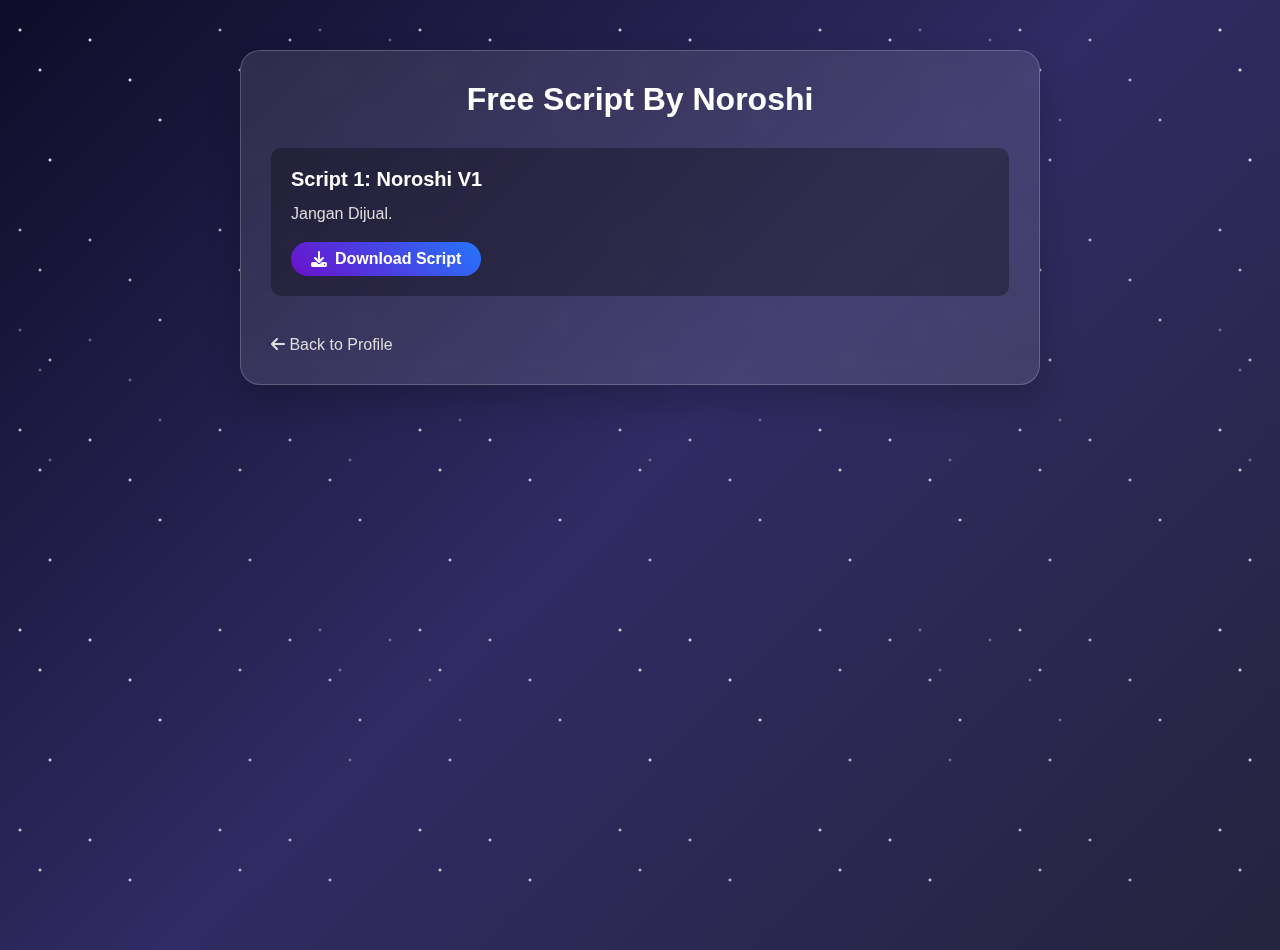
<file: scripts.html>
<!DOCTYPE html>
<html lang="en">
<head>
    <meta charset="UTF-8">
    <meta name="viewport" content="width=device-width, initial-scale=1.0">
    <title>Free Scripts - By Noroshi</title>
    <link rel="stylesheet" href="style.css">
    <link rel="stylesheet" href="https://cdnjs.cloudflare.com/ajax/libs/font-awesome/6.4.0/css/all.min.css">
    <style>
        .script-container {
            max-width: 800px;
            margin: 50px auto;
            background: rgba(255, 255, 255, 0.1);
            backdrop-filter: blur(10px);
            border-radius: 20px;
            padding: 30px;
            box-shadow: 0 15px 35px rgba(0, 0, 0, 0.2);
            border: 1px solid rgba(255, 255, 255, 0.2);
        }
        
        .script-item {
            background: rgba(0, 0, 0, 0.3);
            border-radius: 10px;
            padding: 20px;
            margin-bottom: 20px;
            transition: all 0.3s ease;
        }
        
        .script-item:hover {
            background: rgba(0, 0, 0, 0.5);
            transform: translateY(-5px);
        }
        
        .script-title {
            font-size: 20px;
            margin-bottom: 10px;
            color: #fff;
        }
        
        .script-description {
            color: #ddd;
            margin-bottom: 15px;
            line-height: 1.6;
        }
        
        .download-btn {
            background: linear-gradient(45deg, #6a11cb, #2575fc);
            color: white;
            border: none;
            padding: 8px 20px;
            border-radius: 50px;
            cursor: pointer;
            font-weight: 600;
            transition: all 0.3s ease;
            display: inline-flex;
            align-items: center;
            gap: 8px;
            text-decoration: none;
        }
        
        .download-btn:hover {
            transform: translateY(-2px);
            box-shadow: 0 5px 15px rgba(0, 0, 0, 0.3);
        }
        
        .back-btn {
            display: inline-block;
            margin-top: 20px;
            color: #ddd;
            text-decoration: none;
            font-size: 16px;
            transition: color 0.3s;
        }
        
        .back-btn:hover {
            color: #fff;
        }
    </style>
</head>
<body>
    <div id="stars"></div>
    <div id="stars2"></div>
    <div id="stars3"></div>
    
    <div class="script-container">
        <h1 style="text-align: center; margin-bottom: 30px;">Free Script By Noroshi</h1>
      
        <div class="script-item">
            <h2 class="script-title">Script 1: Noroshi V1</h2>
            <p class="script-description">Jangan Dijual.</p>
            <a href="https://www.mediafire.com/file/cb7a3r7ni9m6nxm/⏤͟͟͞͞𝑵𝒐𝒓𝒐𝒔𝒉𝒊+=𝑻𝒓𝒖𝒆.zip/file" class="download-btn" target="_blank">
                <i class="fas fa-download"></i> Download Script
            </a>
        </div>
        
        <a href="index.html" class="back-btn">
            <i class="fas fa-arrow-left"></i> Back to Profile
        </a>
    </div>
</body>
</html>
</file>
<file: style.css>
/* Base Styles */
* {
    margin: 0;
    padding: 0;
    box-sizing: border-box;
    font-family: 'Segoe UI', Tahoma, Geneva, Verdana, sans-serif;
}

body {
    overflow-x: hidden;
    color: #fff;
    background: linear-gradient(135deg, #0f0c29, #302b63, #24243e);
    min-height: 100vh;
    position: relative;
}

/* Star Background */
#stars, #stars2, #stars3 {
    position: fixed;
    top: 0;
    left: 0;
    width: 100%;
    height: 100%;
    z-index: -1;
}

#stars {
    background: transparent;
    animation: animStar 50s linear infinite;
}

#stars2 {
    background: transparent;
    animation: animStar 100s linear infinite;
}

#stars3 {
    background: transparent;
    animation: animStar 150s linear infinite;
}

#stars:after, #stars2:after, #stars3:after {
    content: " ";
    position: absolute;
    top: 0;
    left: 0;
    width: 100%;
    height: 100%;
    background: transparent;
    background-image: 
        radial-gradient(2px 2px at 20px 30px, #fff, rgba(0,0,0,0)),
        radial-gradient(2px 2px at 40px 70px, #fff, rgba(0,0,0,0)),
        radial-gradient(2px 2px at 50px 160px, #fff, rgba(0,0,0,0)),
        radial-gradient(2px 2px at 90px 40px, #fff, rgba(0,0,0,0)),
        radial-gradient(2px 2px at 130px 80px, #fff, rgba(0,0,0,0)),
        radial-gradient(2px 2px at 160px 120px, #fff, rgba(0,0,0,0));
    background-repeat: repeat;
    background-size: 200px 200px;
}

#stars2:after {
    background-size: 300px 300px;
    opacity: 0.5;
}

#stars3:after {
    background-size: 400px 400px;
    opacity: 0.3;
}

@keyframes animStar {
    from {
        transform: translateY(0px);
    }
    to {
        transform: translateY(-2000px);
    }
}

/* Container Styles */
.container {
    display: flex;
    justify-content: center;
    align-items: center;
    min-height: 100vh;
    padding: 20px;
}

.profile-card {
    background: rgba(255, 255, 255, 0.1);
    backdrop-filter: blur(10px);
    border-radius: 20px;
    padding: 30px;
    text-align: center;
    box-shadow: 0 15px 35px rgba(0, 0, 0, 0.2);
    max-width: 400px;
    width: 100%;
    border: 1px solid rgba(255, 255, 255, 0.2);
    transition: transform 0.3s ease;
}

.profile-card:hover {
    transform: translateY(-10px);
}

.profile-img {
    width: 150px;
    height: 150px;
    border-radius: 50%;
    object-fit: cover;
    border: 5px solid rgba(255, 255, 255, 0.2);
    box-shadow: 0 10px 25px rgba(0, 0, 0, 0.3);
    margin-bottom: 20px;
    transition: all 0.3s ease;
}

.profile-img:hover {
    transform: scale(1.05);
    border-color: rgba(255, 255, 255, 0.4);
}

.profile-name {
    font-size: 28px;
    margin-bottom: 30px;
    color: #fff;
    text-shadow: 0 2px 10px rgba(0, 0, 0, 0.3);
    font-weight: 600;
}

/* Button Styles */
.button-group {
    display: flex;
    flex-direction: column;
    gap: 15px;
}

.btn {
    padding: 12px 25px;
    border: none;
    border-radius: 50px;
    font-size: 16px;
    font-weight: 600;
    cursor: pointer;
    transition: all 0.3s ease;
    display: flex;
    align-items: center;
    justify-content: center;
    gap: 10px;
    box-shadow: 0 5px 15px rgba(0, 0, 0, 0.2);
}

.btn i {
    font-size: 18px;
}

.btn-primary {
    background: linear-gradient(45deg, #6a11cb, #2575fc);
    color: white;
}

.btn-secondary {
    background: linear-gradient(45deg, #11998e, #38ef7d);
    color: white;
}

.btn-tertiary {
    background: linear-gradient(45deg, #f12711, #f5af19);
    color: white;
}

.btn:hover {
    transform: translateY(-3px);
    box-shadow: 0 8px 20px rgba(0, 0, 0, 0.3);
}

.btn:active {
    transform: translateY(1px);
}

/* Modal Styles */
.modal {
    display: none;
    position: fixed;
    z-index: 1000;
    left: 0;
    top: 0;
    width: 100%;
    height: 100%;
    overflow: auto;
    background-color: rgba(0,0,0,0.8);
    backdrop-filter: blur(5px);
}

.modal-content {
    background: linear-gradient(135deg, rgba(15,12,41,0.9), rgba(48,43,99,0.9));
    margin: 10% auto;
    padding: 30px;
    border-radius: 15px;
    border: 1px solid rgba(255,255,255,0.2);
    width: 80%;
    max-width: 600px;
    box-shadow: 0 15px 30px rgba(0,0,0,0.3);
    position: relative;
    animation: modalFadeIn 0.4s;
}

@keyframes modalFadeIn {
    from {opacity: 0; transform: translateY(-50px);}
    to {opacity: 1; transform: translateY(0);}
}

.close {
    color: #aaa;
    float: right;
    font-size: 28px;
    font-weight: bold;
    cursor: pointer;
    transition: color 0.3s;
}

.close:hover {
    color: #fff;
}

.modal-content h2 {
    margin-bottom: 20px;
    color: #fff;
    text-align: center;
}

#infoContent {
    color: #ddd;
    line-height: 1.6;
    padding: 10px;
}

/* Responsive Design */
@media (max-width: 768px) {
    .profile-card {
        padding: 20px;
    }
    
    .profile-img {
        width: 120px;
        height: 120px;
    }
    
    .profile-name {
        font-size: 24px;
    }
    
    .btn {
        padding: 10px 20px;
        font-size: 14px;
    }
    
    .modal-content {
        width: 90%;
        margin: 20% auto;
    }
}
</file>
